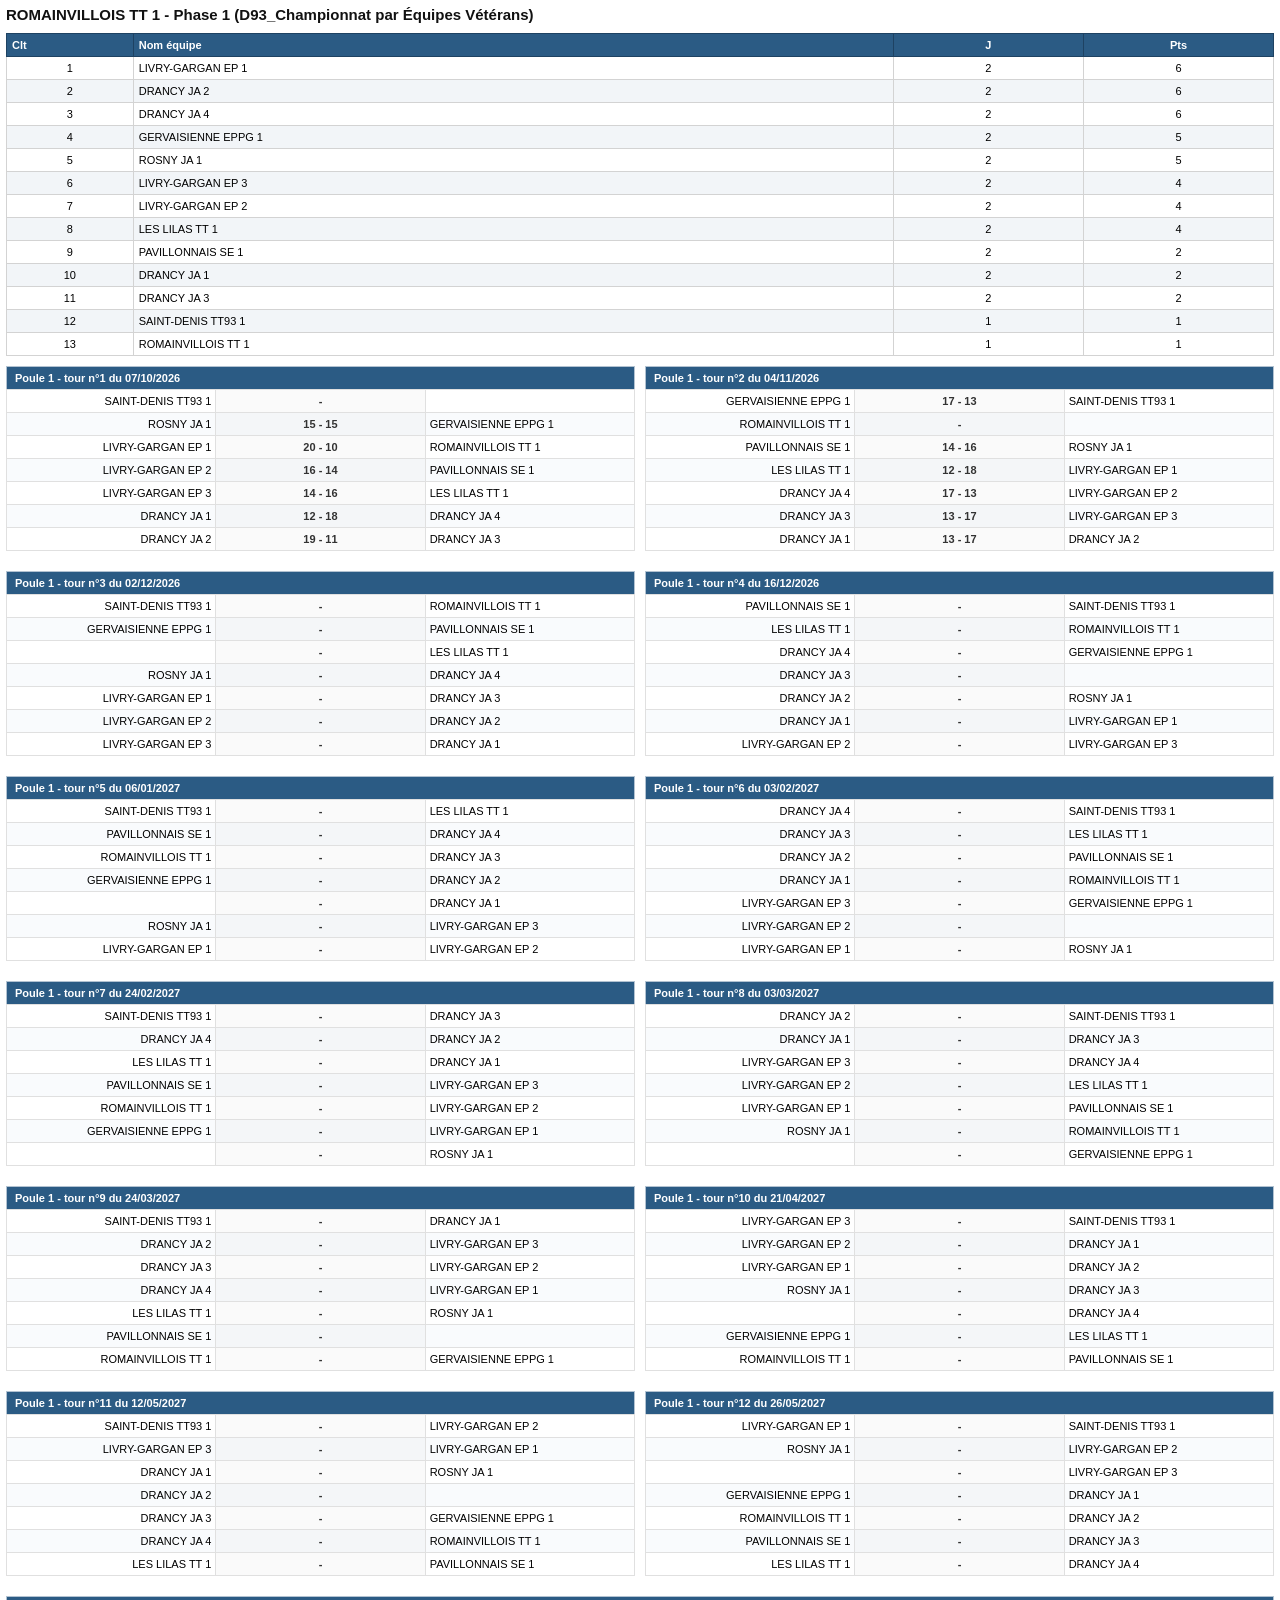
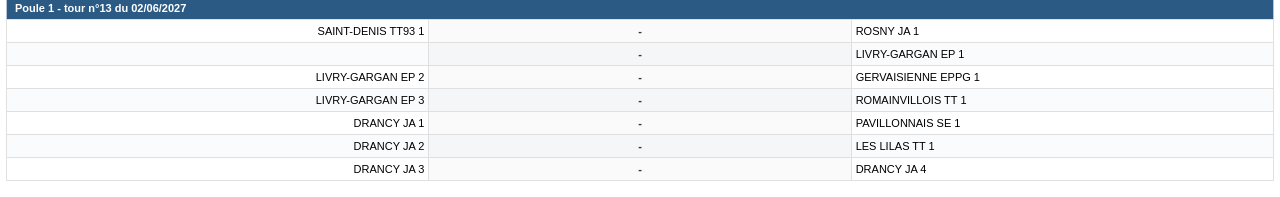
<file: ROMAINVILLOIS_TT_1_-_Phase_1__D93_Championnat_par__quipes_V_t_rans_.html>
<!DOCTYPE html>
<html lang="fr">
<head>
    <meta charset="UTF-8">
    <meta name="viewport" content="width=device-width, initial-scale=1.0">
    <style>
        * { box-sizing: border-box; font-family: Arial, Helvetica, sans-serif; }
        body { background-color: #ffffff; color: #000000; margin: 0; padding: 6px; font-size: 12px; }
        .title { font-size: 15px; font-weight: bold; margin-bottom: 10px; color: #111111; }
        table { width: 100%; border-collapse: collapse; margin-bottom: 10px; font-size: 11px; table-layout: fixed; }
        .ranking-table th { background-color: #2b5b84; color: #ffffff; font-weight: bold; padding: 5px; text-align: left; border: 1px solid #1e4262; }
        .ranking-table td { padding: 5px; border: 1px solid #d3d3d3; text-overflow: ellipsis; overflow: hidden; white-space: nowrap; }
        .ranking-table tr:nth-child(even) { background-color: #f2f5f8; }
        .ranking-table tr:nth-child(odd) { background-color: #ffffff; }
        .ranking-table td.center { text-align: center; }
        .grid-tours { display: flex; flex-wrap: wrap; gap: 10px; }
        .tour-box { flex: 1 1 calc(50% - 10px); min-width: 280px; }
        .schedule-table { border: 1px solid #b2c2d1; }
        .schedule-table th.tour-header { background-color: #2b5b84; color: #ffffff; font-weight: bold; padding: 5px 8px; text-align: left; font-size: 11px; }
        .schedule-table td { padding: 5px 4px; border: 1px solid #e0e0e0; vertical-align: middle; }
        .schedule-table tr:nth-child(even) { background-color: #f9fbfd; }
        .schedule-table tr:nth-child(odd) { background-color: #ffffff; }
        .team-left { text-align: right; font-weight: 500; font-size: 11px; padding-right: 6px; }
        .vs-cell { width: 65px; text-align: center; font-weight: bold; color: #333; white-space: nowrap; font-size: 11px; background-color: rgba(0,0,0,0.02); }
        .team-right { text-align: left; font-weight: 500; font-size: 11px; padding-left: 6px; }
        @media (max-width: 600px) {
            .tour-box { flex: 1 1 100%; }
            .vs-cell { width: 55px; font-size: 10,5px; }
            .team-left, .team-right { font-size: 10,5px; }
        }
    </style>
</head>
<body>

    <div class="title">ROMAINVILLOIS TT 1 - Phase 1 (D93_Championnat par Équipes Vétérans)</div>

    <table class="ranking-table">
        <thead>
            <tr>
                <th style="width: 10%;">Clt</th>
                <th style="width: 60%;">Nom équipe</th>
                <th style="width: 15%; text-align: center;">J</th>
                <th style="width: 15%; text-align: center;">Pts</th>
            </tr>
        </thead>
        <tbody>
            <tr><td class="center">1</td><td>LIVRY-GARGAN EP 1</td><td class="center">2</td><td class="center">6</td></tr>
            <tr><td class="center">2</td><td>DRANCY JA 2</td><td class="center">2</td><td class="center">6</td></tr>
            <tr><td class="center">3</td><td>DRANCY JA 4</td><td class="center">2</td><td class="center">6</td></tr>
            <tr><td class="center">4</td><td>GERVAISIENNE EPPG 1</td><td class="center">2</td><td class="center">5</td></tr>
            <tr><td class="center">5</td><td>ROSNY JA 1</td><td class="center">2</td><td class="center">5</td></tr>
            <tr><td class="center">6</td><td>LIVRY-GARGAN EP 3</td><td class="center">2</td><td class="center">4</td></tr>
            <tr><td class="center">7</td><td>LIVRY-GARGAN EP 2</td><td class="center">2</td><td class="center">4</td></tr>
            <tr><td class="center">8</td><td>LES LILAS TT 1</td><td class="center">2</td><td class="center">4</td></tr>
            <tr><td class="center">9</td><td>PAVILLONNAIS SE 1</td><td class="center">2</td><td class="center">2</td></tr>
            <tr><td class="center">10</td><td>DRANCY JA 1</td><td class="center">2</td><td class="center">2</td></tr>
            <tr><td class="center">11</td><td>DRANCY JA 3</td><td class="center">2</td><td class="center">2</td></tr>
            <tr><td class="center">12</td><td>SAINT-DENIS TT93 1</td><td class="center">1</td><td class="center">1</td></tr>
            <tr><td class="center">13</td><td>ROMAINVILLOIS TT 1</td><td class="center">1</td><td class="center">1</td></tr>
        </tbody>
    </table>

    <div class="grid-tours">
        <div class="tour-box">
            <table class="schedule-table">
                <thead><tr><th colspan="3" class="tour-header">Poule 1 - tour n°1 du 07/10/2026</th></tr></thead>
                <tbody>
                    <tr><td class="team-left">SAINT-DENIS TT93 1</td><td class="vs-cell">-</td><td class="team-right"></td></tr>
                    <tr><td class="team-left">ROSNY JA 1</td><td class="vs-cell">15 - 15</td><td class="team-right">GERVAISIENNE EPPG 1</td></tr>
                    <tr><td class="team-left">LIVRY-GARGAN EP 1</td><td class="vs-cell">20 - 10</td><td class="team-right">ROMAINVILLOIS TT 1</td></tr>
                    <tr><td class="team-left">LIVRY-GARGAN EP 2</td><td class="vs-cell">16 - 14</td><td class="team-right">PAVILLONNAIS SE 1</td></tr>
                    <tr><td class="team-left">LIVRY-GARGAN EP 3</td><td class="vs-cell">14 - 16</td><td class="team-right">LES LILAS TT 1</td></tr>
                    <tr><td class="team-left">DRANCY JA 1</td><td class="vs-cell">12 - 18</td><td class="team-right">DRANCY JA 4</td></tr>
                    <tr><td class="team-left">DRANCY JA 2</td><td class="vs-cell">19 - 11</td><td class="team-right">DRANCY JA 3</td></tr>
                </tbody>
            </table>
        </div>

        <div class="tour-box">
            <table class="schedule-table">
                <thead><tr><th colspan="3" class="tour-header">Poule 1 - tour n°2 du 04/11/2026</th></tr></thead>
                <tbody>
                    <tr><td class="team-left">GERVAISIENNE EPPG 1</td><td class="vs-cell">17 - 13</td><td class="team-right">SAINT-DENIS TT93 1</td></tr>
                    <tr><td class="team-left">ROMAINVILLOIS TT 1</td><td class="vs-cell">-</td><td class="team-right"></td></tr>
                    <tr><td class="team-left">PAVILLONNAIS SE 1</td><td class="vs-cell">14 - 16</td><td class="team-right">ROSNY JA 1</td></tr>
                    <tr><td class="team-left">LES LILAS TT 1</td><td class="vs-cell">12 - 18</td><td class="team-right">LIVRY-GARGAN EP 1</td></tr>
                    <tr><td class="team-left">DRANCY JA 4</td><td class="vs-cell">17 - 13</td><td class="team-right">LIVRY-GARGAN EP 2</td></tr>
                    <tr><td class="team-left">DRANCY JA 3</td><td class="vs-cell">13 - 17</td><td class="team-right">LIVRY-GARGAN EP 3</td></tr>
                    <tr><td class="team-left">DRANCY JA 1</td><td class="vs-cell">13 - 17</td><td class="team-right">DRANCY JA 2</td></tr>
                </tbody>
            </table>
        </div>

        <div class="tour-box">
            <table class="schedule-table">
                <thead><tr><th colspan="3" class="tour-header">Poule 1 - tour n°3 du 02/12/2026</th></tr></thead>
                <tbody>
                    <tr><td class="team-left">SAINT-DENIS TT93 1</td><td class="vs-cell">-</td><td class="team-right">ROMAINVILLOIS TT 1</td></tr>
                    <tr><td class="team-left">GERVAISIENNE EPPG 1</td><td class="vs-cell">-</td><td class="team-right">PAVILLONNAIS SE 1</td></tr>
                    <tr><td class="team-left"></td><td class="vs-cell">-</td><td class="team-right">LES LILAS TT 1</td></tr>
                    <tr><td class="team-left">ROSNY JA 1</td><td class="vs-cell">-</td><td class="team-right">DRANCY JA 4</td></tr>
                    <tr><td class="team-left">LIVRY-GARGAN EP 1</td><td class="vs-cell">-</td><td class="team-right">DRANCY JA 3</td></tr>
                    <tr><td class="team-left">LIVRY-GARGAN EP 2</td><td class="vs-cell">-</td><td class="team-right">DRANCY JA 2</td></tr>
                    <tr><td class="team-left">LIVRY-GARGAN EP 3</td><td class="vs-cell">-</td><td class="team-right">DRANCY JA 1</td></tr>
                </tbody>
            </table>
        </div>

        <div class="tour-box">
            <table class="schedule-table">
                <thead><tr><th colspan="3" class="tour-header">Poule 1 - tour n°4 du 16/12/2026</th></tr></thead>
                <tbody>
                    <tr><td class="team-left">PAVILLONNAIS SE 1</td><td class="vs-cell">-</td><td class="team-right">SAINT-DENIS TT93 1</td></tr>
                    <tr><td class="team-left">LES LILAS TT 1</td><td class="vs-cell">-</td><td class="team-right">ROMAINVILLOIS TT 1</td></tr>
                    <tr><td class="team-left">DRANCY JA 4</td><td class="vs-cell">-</td><td class="team-right">GERVAISIENNE EPPG 1</td></tr>
                    <tr><td class="team-left">DRANCY JA 3</td><td class="vs-cell">-</td><td class="team-right"></td></tr>
                    <tr><td class="team-left">DRANCY JA 2</td><td class="vs-cell">-</td><td class="team-right">ROSNY JA 1</td></tr>
                    <tr><td class="team-left">DRANCY JA 1</td><td class="vs-cell">-</td><td class="team-right">LIVRY-GARGAN EP 1</td></tr>
                    <tr><td class="team-left">LIVRY-GARGAN EP 2</td><td class="vs-cell">-</td><td class="team-right">LIVRY-GARGAN EP 3</td></tr>
                </tbody>
            </table>
        </div>

        <div class="tour-box">
            <table class="schedule-table">
                <thead><tr><th colspan="3" class="tour-header">Poule 1 - tour n°5 du 06/01/2027</th></tr></thead>
                <tbody>
                    <tr><td class="team-left">SAINT-DENIS TT93 1</td><td class="vs-cell">-</td><td class="team-right">LES LILAS TT 1</td></tr>
                    <tr><td class="team-left">PAVILLONNAIS SE 1</td><td class="vs-cell">-</td><td class="team-right">DRANCY JA 4</td></tr>
                    <tr><td class="team-left">ROMAINVILLOIS TT 1</td><td class="vs-cell">-</td><td class="team-right">DRANCY JA 3</td></tr>
                    <tr><td class="team-left">GERVAISIENNE EPPG 1</td><td class="vs-cell">-</td><td class="team-right">DRANCY JA 2</td></tr>
                    <tr><td class="team-left"></td><td class="vs-cell">-</td><td class="team-right">DRANCY JA 1</td></tr>
                    <tr><td class="team-left">ROSNY JA 1</td><td class="vs-cell">-</td><td class="team-right">LIVRY-GARGAN EP 3</td></tr>
                    <tr><td class="team-left">LIVRY-GARGAN EP 1</td><td class="vs-cell">-</td><td class="team-right">LIVRY-GARGAN EP 2</td></tr>
                </tbody>
            </table>
        </div>

        <div class="tour-box">
            <table class="schedule-table">
                <thead><tr><th colspan="3" class="tour-header">Poule 1 - tour n°6 du 03/02/2027</th></tr></thead>
                <tbody>
                    <tr><td class="team-left">DRANCY JA 4</td><td class="vs-cell">-</td><td class="team-right">SAINT-DENIS TT93 1</td></tr>
                    <tr><td class="team-left">DRANCY JA 3</td><td class="vs-cell">-</td><td class="team-right">LES LILAS TT 1</td></tr>
                    <tr><td class="team-left">DRANCY JA 2</td><td class="vs-cell">-</td><td class="team-right">PAVILLONNAIS SE 1</td></tr>
                    <tr><td class="team-left">DRANCY JA 1</td><td class="vs-cell">-</td><td class="team-right">ROMAINVILLOIS TT 1</td></tr>
                    <tr><td class="team-left">LIVRY-GARGAN EP 3</td><td class="vs-cell">-</td><td class="team-right">GERVAISIENNE EPPG 1</td></tr>
                    <tr><td class="team-left">LIVRY-GARGAN EP 2</td><td class="vs-cell">-</td><td class="team-right"></td></tr>
                    <tr><td class="team-left">LIVRY-GARGAN EP 1</td><td class="vs-cell">-</td><td class="team-right">ROSNY JA 1</td></tr>
                </tbody>
            </table>
        </div>

        <div class="tour-box">
            <table class="schedule-table">
                <thead><tr><th colspan="3" class="tour-header">Poule 1 - tour n°7 du 24/02/2027</th></tr></thead>
                <tbody>
                    <tr><td class="team-left">SAINT-DENIS TT93 1</td><td class="vs-cell">-</td><td class="team-right">DRANCY JA 3</td></tr>
                    <tr><td class="team-left">DRANCY JA 4</td><td class="vs-cell">-</td><td class="team-right">DRANCY JA 2</td></tr>
                    <tr><td class="team-left">LES LILAS TT 1</td><td class="vs-cell">-</td><td class="team-right">DRANCY JA 1</td></tr>
                    <tr><td class="team-left">PAVILLONNAIS SE 1</td><td class="vs-cell">-</td><td class="team-right">LIVRY-GARGAN EP 3</td></tr>
                    <tr><td class="team-left">ROMAINVILLOIS TT 1</td><td class="vs-cell">-</td><td class="team-right">LIVRY-GARGAN EP 2</td></tr>
                    <tr><td class="team-left">GERVAISIENNE EPPG 1</td><td class="vs-cell">-</td><td class="team-right">LIVRY-GARGAN EP 1</td></tr>
                    <tr><td class="team-left"></td><td class="vs-cell">-</td><td class="team-right">ROSNY JA 1</td></tr>
                </tbody>
            </table>
        </div>

        <div class="tour-box">
            <table class="schedule-table">
                <thead><tr><th colspan="3" class="tour-header">Poule 1 - tour n°8 du 03/03/2027</th></tr></thead>
                <tbody>
                    <tr><td class="team-left">DRANCY JA 2</td><td class="vs-cell">-</td><td class="team-right">SAINT-DENIS TT93 1</td></tr>
                    <tr><td class="team-left">DRANCY JA 1</td><td class="vs-cell">-</td><td class="team-right">DRANCY JA 3</td></tr>
                    <tr><td class="team-left">LIVRY-GARGAN EP 3</td><td class="vs-cell">-</td><td class="team-right">DRANCY JA 4</td></tr>
                    <tr><td class="team-left">LIVRY-GARGAN EP 2</td><td class="vs-cell">-</td><td class="team-right">LES LILAS TT 1</td></tr>
                    <tr><td class="team-left">LIVRY-GARGAN EP 1</td><td class="vs-cell">-</td><td class="team-right">PAVILLONNAIS SE 1</td></tr>
                    <tr><td class="team-left">ROSNY JA 1</td><td class="vs-cell">-</td><td class="team-right">ROMAINVILLOIS TT 1</td></tr>
                    <tr><td class="team-left"></td><td class="vs-cell">-</td><td class="team-right">GERVAISIENNE EPPG 1</td></tr>
                </tbody>
            </table>
        </div>

        <div class="tour-box">
            <table class="schedule-table">
                <thead><tr><th colspan="3" class="tour-header">Poule 1 - tour n°9 du 24/03/2027</th></tr></thead>
                <tbody>
                    <tr><td class="team-left">SAINT-DENIS TT93 1</td><td class="vs-cell">-</td><td class="team-right">DRANCY JA 1</td></tr>
                    <tr><td class="team-left">DRANCY JA 2</td><td class="vs-cell">-</td><td class="team-right">LIVRY-GARGAN EP 3</td></tr>
                    <tr><td class="team-left">DRANCY JA 3</td><td class="vs-cell">-</td><td class="team-right">LIVRY-GARGAN EP 2</td></tr>
                    <tr><td class="team-left">DRANCY JA 4</td><td class="vs-cell">-</td><td class="team-right">LIVRY-GARGAN EP 1</td></tr>
                    <tr><td class="team-left">LES LILAS TT 1</td><td class="vs-cell">-</td><td class="team-right">ROSNY JA 1</td></tr>
                    <tr><td class="team-left">PAVILLONNAIS SE 1</td><td class="vs-cell">-</td><td class="team-right"></td></tr>
                    <tr><td class="team-left">ROMAINVILLOIS TT 1</td><td class="vs-cell">-</td><td class="team-right">GERVAISIENNE EPPG 1</td></tr>
                </tbody>
            </table>
        </div>

        <div class="tour-box">
            <table class="schedule-table">
                <thead><tr><th colspan="3" class="tour-header">Poule 1 - tour n°10 du 21/04/2027</th></tr></thead>
                <tbody>
                    <tr><td class="team-left">LIVRY-GARGAN EP 3</td><td class="vs-cell">-</td><td class="team-right">SAINT-DENIS TT93 1</td></tr>
                    <tr><td class="team-left">LIVRY-GARGAN EP 2</td><td class="vs-cell">-</td><td class="team-right">DRANCY JA 1</td></tr>
                    <tr><td class="team-left">LIVRY-GARGAN EP 1</td><td class="vs-cell">-</td><td class="team-right">DRANCY JA 2</td></tr>
                    <tr><td class="team-left">ROSNY JA 1</td><td class="vs-cell">-</td><td class="team-right">DRANCY JA 3</td></tr>
                    <tr><td class="team-left"></td><td class="vs-cell">-</td><td class="team-right">DRANCY JA 4</td></tr>
                    <tr><td class="team-left">GERVAISIENNE EPPG 1</td><td class="vs-cell">-</td><td class="team-right">LES LILAS TT 1</td></tr>
                    <tr><td class="team-left">ROMAINVILLOIS TT 1</td><td class="vs-cell">-</td><td class="team-right">PAVILLONNAIS SE 1</td></tr>
                </tbody>
            </table>
        </div>

        <div class="tour-box">
            <table class="schedule-table">
                <thead><tr><th colspan="3" class="tour-header">Poule 1 - tour n°11 du 12/05/2027</th></tr></thead>
                <tbody>
                    <tr><td class="team-left">SAINT-DENIS TT93 1</td><td class="vs-cell">-</td><td class="team-right">LIVRY-GARGAN EP 2</td></tr>
                    <tr><td class="team-left">LIVRY-GARGAN EP 3</td><td class="vs-cell">-</td><td class="team-right">LIVRY-GARGAN EP 1</td></tr>
                    <tr><td class="team-left">DRANCY JA 1</td><td class="vs-cell">-</td><td class="team-right">ROSNY JA 1</td></tr>
                    <tr><td class="team-left">DRANCY JA 2</td><td class="vs-cell">-</td><td class="team-right"></td></tr>
                    <tr><td class="team-left">DRANCY JA 3</td><td class="vs-cell">-</td><td class="team-right">GERVAISIENNE EPPG 1</td></tr>
                    <tr><td class="team-left">DRANCY JA 4</td><td class="vs-cell">-</td><td class="team-right">ROMAINVILLOIS TT 1</td></tr>
                    <tr><td class="team-left">LES LILAS TT 1</td><td class="vs-cell">-</td><td class="team-right">PAVILLONNAIS SE 1</td></tr>
                </tbody>
            </table>
        </div>

        <div class="tour-box">
            <table class="schedule-table">
                <thead><tr><th colspan="3" class="tour-header">Poule 1 - tour n°12 du 26/05/2027</th></tr></thead>
                <tbody>
                    <tr><td class="team-left">LIVRY-GARGAN EP 1</td><td class="vs-cell">-</td><td class="team-right">SAINT-DENIS TT93 1</td></tr>
                    <tr><td class="team-left">ROSNY JA 1</td><td class="vs-cell">-</td><td class="team-right">LIVRY-GARGAN EP 2</td></tr>
                    <tr><td class="team-left"></td><td class="vs-cell">-</td><td class="team-right">LIVRY-GARGAN EP 3</td></tr>
                    <tr><td class="team-left">GERVAISIENNE EPPG 1</td><td class="vs-cell">-</td><td class="team-right">DRANCY JA 1</td></tr>
                    <tr><td class="team-left">ROMAINVILLOIS TT 1</td><td class="vs-cell">-</td><td class="team-right">DRANCY JA 2</td></tr>
                    <tr><td class="team-left">PAVILLONNAIS SE 1</td><td class="vs-cell">-</td><td class="team-right">DRANCY JA 3</td></tr>
                    <tr><td class="team-left">LES LILAS TT 1</td><td class="vs-cell">-</td><td class="team-right">DRANCY JA 4</td></tr>
                </tbody>
            </table>
        </div>

        <div class="tour-box">
            <table class="schedule-table">
                <thead><tr><th colspan="3" class="tour-header">Poule 1 - tour n°13 du 02/06/2027</th></tr></thead>
                <tbody>
                    <tr><td class="team-left">SAINT-DENIS TT93 1</td><td class="vs-cell">-</td><td class="team-right">ROSNY JA 1</td></tr>
                    <tr><td class="team-left"></td><td class="vs-cell">-</td><td class="team-right">LIVRY-GARGAN EP 1</td></tr>
                    <tr><td class="team-left">LIVRY-GARGAN EP 2</td><td class="vs-cell">-</td><td class="team-right">GERVAISIENNE EPPG 1</td></tr>
                    <tr><td class="team-left">LIVRY-GARGAN EP 3</td><td class="vs-cell">-</td><td class="team-right">ROMAINVILLOIS TT 1</td></tr>
                    <tr><td class="team-left">DRANCY JA 1</td><td class="vs-cell">-</td><td class="team-right">PAVILLONNAIS SE 1</td></tr>
                    <tr><td class="team-left">DRANCY JA 2</td><td class="vs-cell">-</td><td class="team-right">LES LILAS TT 1</td></tr>
                    <tr><td class="team-left">DRANCY JA 3</td><td class="vs-cell">-</td><td class="team-right">DRANCY JA 4</td></tr>
                </tbody>
            </table>
        </div>

    </div>

</body>
</html>
</file>
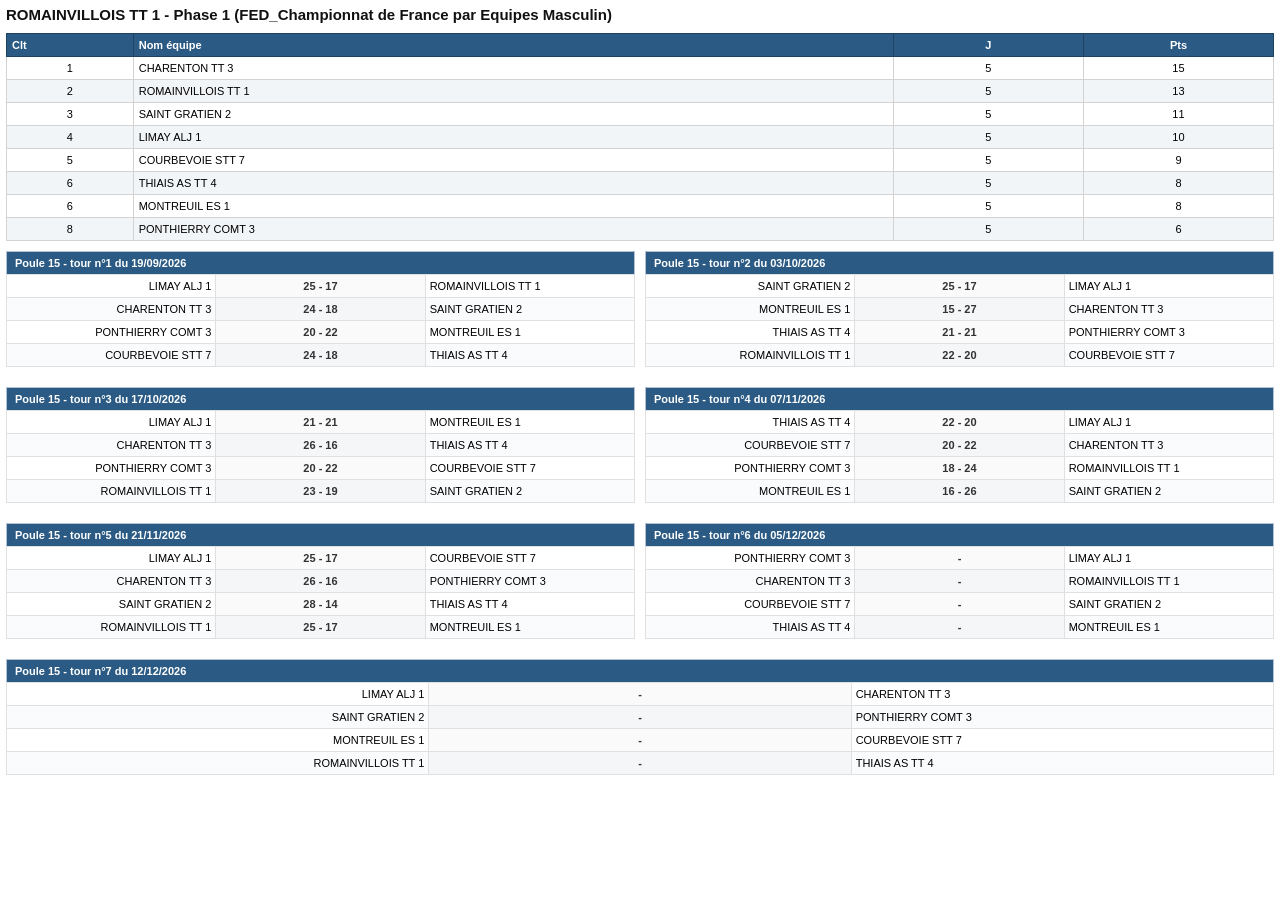
<file: ROMAINVILLOIS_TT_1_-_Phase_1__FED_Championnat_de_France_par_Equipes_Masculin_.html>
<!DOCTYPE html>
<html lang="fr">
<head>
    <meta charset="UTF-8">
    <meta name="viewport" content="width=device-width, initial-scale=1.0">
    <style>
        * { box-sizing: border-box; font-family: Arial, Helvetica, sans-serif; }
        body { background-color: #ffffff; color: #000000; margin: 0; padding: 6px; font-size: 12px; }
        .title { font-size: 15px; font-weight: bold; margin-bottom: 10px; color: #111111; }
        table { width: 100%; border-collapse: collapse; margin-bottom: 10px; font-size: 11px; table-layout: fixed; }
        .ranking-table th { background-color: #2b5b84; color: #ffffff; font-weight: bold; padding: 5px; text-align: left; border: 1px solid #1e4262; }
        .ranking-table td { padding: 5px; border: 1px solid #d3d3d3; text-overflow: ellipsis; overflow: hidden; white-space: nowrap; }
        .ranking-table tr:nth-child(even) { background-color: #f2f5f8; }
        .ranking-table tr:nth-child(odd) { background-color: #ffffff; }
        .ranking-table td.center { text-align: center; }
        .grid-tours { display: flex; flex-wrap: wrap; gap: 10px; }
        .tour-box { flex: 1 1 calc(50% - 10px); min-width: 280px; }
        .schedule-table { border: 1px solid #b2c2d1; }
        .schedule-table th.tour-header { background-color: #2b5b84; color: #ffffff; font-weight: bold; padding: 5px 8px; text-align: left; font-size: 11px; }
        .schedule-table td { padding: 5px 4px; border: 1px solid #e0e0e0; vertical-align: middle; }
        .schedule-table tr:nth-child(even) { background-color: #f9fbfd; }
        .schedule-table tr:nth-child(odd) { background-color: #ffffff; }
        .team-left { text-align: right; font-weight: 500; font-size: 11px; padding-right: 6px; }
        .vs-cell { width: 65px; text-align: center; font-weight: bold; color: #333; white-space: nowrap; font-size: 11px; background-color: rgba(0,0,0,0.02); }
        .team-right { text-align: left; font-weight: 500; font-size: 11px; padding-left: 6px; }
        @media (max-width: 600px) {
            .tour-box { flex: 1 1 100%; }
            .vs-cell { width: 55px; font-size: 10,5px; }
            .team-left, .team-right { font-size: 10,5px; }
        }
    </style>
</head>
<body>

    <div class="title">ROMAINVILLOIS TT 1 - Phase 1 (FED_Championnat de France par Equipes Masculin)</div>

    <table class="ranking-table">
        <thead>
            <tr>
                <th style="width: 10%;">Clt</th>
                <th style="width: 60%;">Nom équipe</th>
                <th style="width: 15%; text-align: center;">J</th>
                <th style="width: 15%; text-align: center;">Pts</th>
            </tr>
        </thead>
        <tbody>
            <tr><td class="center">1</td><td>CHARENTON TT 3</td><td class="center">5</td><td class="center">15</td></tr>
            <tr><td class="center">2</td><td>ROMAINVILLOIS TT 1</td><td class="center">5</td><td class="center">13</td></tr>
            <tr><td class="center">3</td><td>SAINT GRATIEN 2</td><td class="center">5</td><td class="center">11</td></tr>
            <tr><td class="center">4</td><td>LIMAY ALJ 1</td><td class="center">5</td><td class="center">10</td></tr>
            <tr><td class="center">5</td><td>COURBEVOIE STT 7</td><td class="center">5</td><td class="center">9</td></tr>
            <tr><td class="center">6</td><td>THIAIS AS TT 4</td><td class="center">5</td><td class="center">8</td></tr>
            <tr><td class="center">6</td><td>MONTREUIL ES 1</td><td class="center">5</td><td class="center">8</td></tr>
            <tr><td class="center">8</td><td>PONTHIERRY COMT 3</td><td class="center">5</td><td class="center">6</td></tr>
        </tbody>
    </table>

    <div class="grid-tours">
        <div class="tour-box">
            <table class="schedule-table">
                <thead><tr><th colspan="3" class="tour-header">Poule 15 - tour n°1 du 19/09/2026</th></tr></thead>
                <tbody>
                    <tr><td class="team-left">LIMAY ALJ 1</td><td class="vs-cell">25 - 17</td><td class="team-right">ROMAINVILLOIS TT 1</td></tr>
                    <tr><td class="team-left">CHARENTON TT 3</td><td class="vs-cell">24 - 18</td><td class="team-right">SAINT GRATIEN 2</td></tr>
                    <tr><td class="team-left">PONTHIERRY COMT 3</td><td class="vs-cell">20 - 22</td><td class="team-right">MONTREUIL ES 1</td></tr>
                    <tr><td class="team-left">COURBEVOIE STT 7</td><td class="vs-cell">24 - 18</td><td class="team-right">THIAIS AS TT 4</td></tr>
                </tbody>
            </table>
        </div>

        <div class="tour-box">
            <table class="schedule-table">
                <thead><tr><th colspan="3" class="tour-header">Poule 15 - tour n°2 du 03/10/2026</th></tr></thead>
                <tbody>
                    <tr><td class="team-left">SAINT GRATIEN 2</td><td class="vs-cell">25 - 17</td><td class="team-right">LIMAY ALJ 1</td></tr>
                    <tr><td class="team-left">MONTREUIL ES 1</td><td class="vs-cell">15 - 27</td><td class="team-right">CHARENTON TT 3</td></tr>
                    <tr><td class="team-left">THIAIS AS TT 4</td><td class="vs-cell">21 - 21</td><td class="team-right">PONTHIERRY COMT 3</td></tr>
                    <tr><td class="team-left">ROMAINVILLOIS TT 1</td><td class="vs-cell">22 - 20</td><td class="team-right">COURBEVOIE STT 7</td></tr>
                </tbody>
            </table>
        </div>

        <div class="tour-box">
            <table class="schedule-table">
                <thead><tr><th colspan="3" class="tour-header">Poule 15 - tour n°3 du 17/10/2026</th></tr></thead>
                <tbody>
                    <tr><td class="team-left">LIMAY ALJ 1</td><td class="vs-cell">21 - 21</td><td class="team-right">MONTREUIL ES 1</td></tr>
                    <tr><td class="team-left">CHARENTON TT 3</td><td class="vs-cell">26 - 16</td><td class="team-right">THIAIS AS TT 4</td></tr>
                    <tr><td class="team-left">PONTHIERRY COMT 3</td><td class="vs-cell">20 - 22</td><td class="team-right">COURBEVOIE STT 7</td></tr>
                    <tr><td class="team-left">ROMAINVILLOIS TT 1</td><td class="vs-cell">23 - 19</td><td class="team-right">SAINT GRATIEN 2</td></tr>
                </tbody>
            </table>
        </div>

        <div class="tour-box">
            <table class="schedule-table">
                <thead><tr><th colspan="3" class="tour-header">Poule 15 - tour n°4 du 07/11/2026</th></tr></thead>
                <tbody>
                    <tr><td class="team-left">THIAIS AS TT 4</td><td class="vs-cell">22 - 20</td><td class="team-right">LIMAY ALJ 1</td></tr>
                    <tr><td class="team-left">COURBEVOIE STT 7</td><td class="vs-cell">20 - 22</td><td class="team-right">CHARENTON TT 3</td></tr>
                    <tr><td class="team-left">PONTHIERRY COMT 3</td><td class="vs-cell">18 - 24</td><td class="team-right">ROMAINVILLOIS TT 1</td></tr>
                    <tr><td class="team-left">MONTREUIL ES 1</td><td class="vs-cell">16 - 26</td><td class="team-right">SAINT GRATIEN 2</td></tr>
                </tbody>
            </table>
        </div>

        <div class="tour-box">
            <table class="schedule-table">
                <thead><tr><th colspan="3" class="tour-header">Poule 15 - tour n°5 du 21/11/2026</th></tr></thead>
                <tbody>
                    <tr><td class="team-left">LIMAY ALJ 1</td><td class="vs-cell">25 - 17</td><td class="team-right">COURBEVOIE STT 7</td></tr>
                    <tr><td class="team-left">CHARENTON TT 3</td><td class="vs-cell">26 - 16</td><td class="team-right">PONTHIERRY COMT 3</td></tr>
                    <tr><td class="team-left">SAINT GRATIEN 2</td><td class="vs-cell">28 - 14</td><td class="team-right">THIAIS AS TT 4</td></tr>
                    <tr><td class="team-left">ROMAINVILLOIS TT 1</td><td class="vs-cell">25 - 17</td><td class="team-right">MONTREUIL ES 1</td></tr>
                </tbody>
            </table>
        </div>

        <div class="tour-box">
            <table class="schedule-table">
                <thead><tr><th colspan="3" class="tour-header">Poule 15 - tour n°6 du 05/12/2026</th></tr></thead>
                <tbody>
                    <tr><td class="team-left">PONTHIERRY COMT 3</td><td class="vs-cell">-</td><td class="team-right">LIMAY ALJ 1</td></tr>
                    <tr><td class="team-left">CHARENTON TT 3</td><td class="vs-cell">-</td><td class="team-right">ROMAINVILLOIS TT 1</td></tr>
                    <tr><td class="team-left">COURBEVOIE STT 7</td><td class="vs-cell">-</td><td class="team-right">SAINT GRATIEN 2</td></tr>
                    <tr><td class="team-left">THIAIS AS TT 4</td><td class="vs-cell">-</td><td class="team-right">MONTREUIL ES 1</td></tr>
                </tbody>
            </table>
        </div>

        <div class="tour-box">
            <table class="schedule-table">
                <thead><tr><th colspan="3" class="tour-header">Poule 15 - tour n°7 du 12/12/2026</th></tr></thead>
                <tbody>
                    <tr><td class="team-left">LIMAY ALJ 1</td><td class="vs-cell">-</td><td class="team-right">CHARENTON TT 3</td></tr>
                    <tr><td class="team-left">SAINT GRATIEN 2</td><td class="vs-cell">-</td><td class="team-right">PONTHIERRY COMT 3</td></tr>
                    <tr><td class="team-left">MONTREUIL ES 1</td><td class="vs-cell">-</td><td class="team-right">COURBEVOIE STT 7</td></tr>
                    <tr><td class="team-left">ROMAINVILLOIS TT 1</td><td class="vs-cell">-</td><td class="team-right">THIAIS AS TT 4</td></tr>
                </tbody>
            </table>
        </div>

    </div>

</body>
</html>
</file>
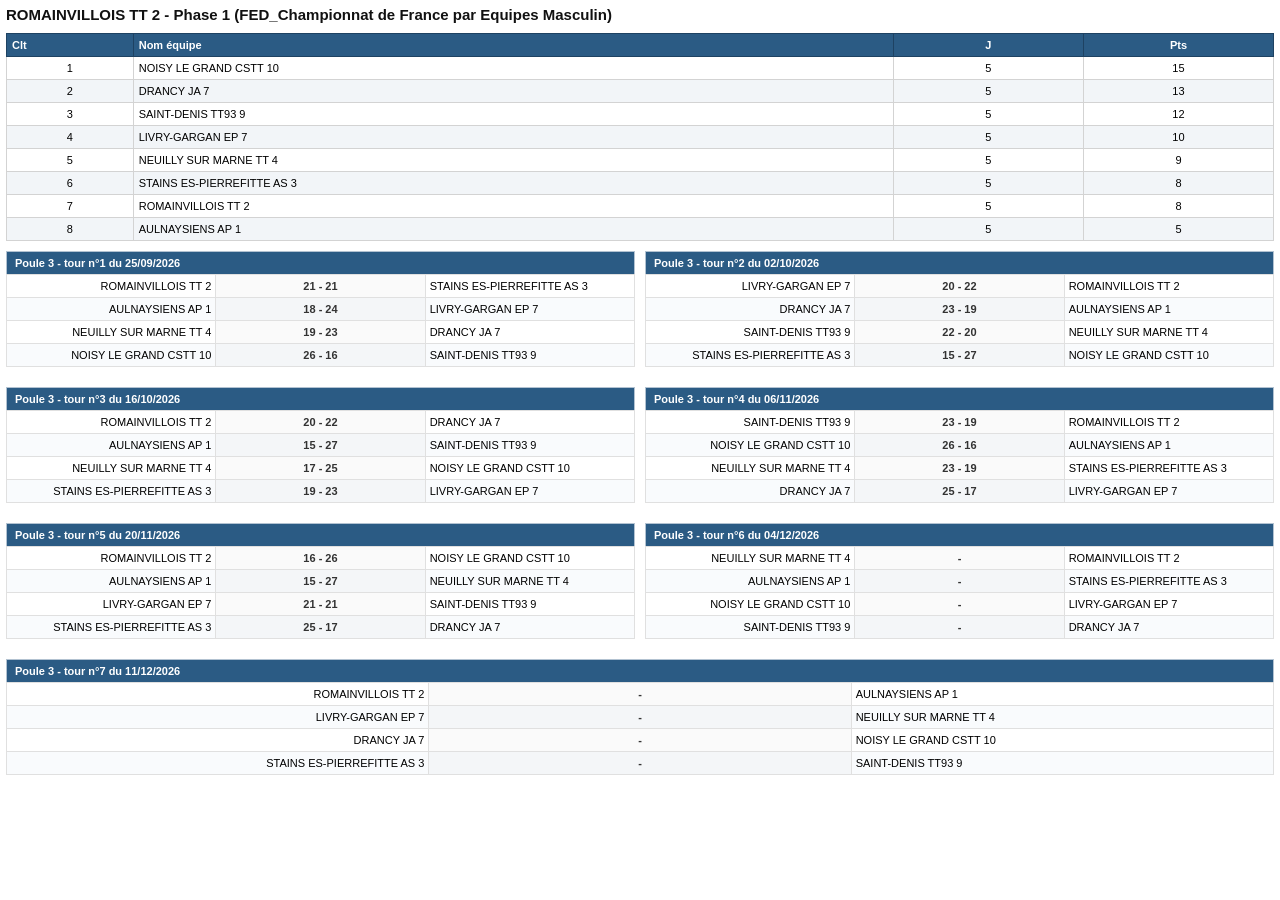
<file: ROMAINVILLOIS_TT_2_-_Phase_1__FED_Championnat_de_France_par_Equipes_Masculin_.html>
<!DOCTYPE html>
<html lang="fr">
<head>
    <meta charset="UTF-8">
    <meta name="viewport" content="width=device-width, initial-scale=1.0">
    <style>
        * { box-sizing: border-box; font-family: Arial, Helvetica, sans-serif; }
        body { background-color: #ffffff; color: #000000; margin: 0; padding: 6px; font-size: 12px; }
        .title { font-size: 15px; font-weight: bold; margin-bottom: 10px; color: #111111; }
        table { width: 100%; border-collapse: collapse; margin-bottom: 10px; font-size: 11px; table-layout: fixed; }
        .ranking-table th { background-color: #2b5b84; color: #ffffff; font-weight: bold; padding: 5px; text-align: left; border: 1px solid #1e4262; }
        .ranking-table td { padding: 5px; border: 1px solid #d3d3d3; text-overflow: ellipsis; overflow: hidden; white-space: nowrap; }
        .ranking-table tr:nth-child(even) { background-color: #f2f5f8; }
        .ranking-table tr:nth-child(odd) { background-color: #ffffff; }
        .ranking-table td.center { text-align: center; }
        .grid-tours { display: flex; flex-wrap: wrap; gap: 10px; }
        .tour-box { flex: 1 1 calc(50% - 10px); min-width: 280px; }
        .schedule-table { border: 1px solid #b2c2d1; }
        .schedule-table th.tour-header { background-color: #2b5b84; color: #ffffff; font-weight: bold; padding: 5px 8px; text-align: left; font-size: 11px; }
        .schedule-table td { padding: 5px 4px; border: 1px solid #e0e0e0; vertical-align: middle; }
        .schedule-table tr:nth-child(even) { background-color: #f9fbfd; }
        .schedule-table tr:nth-child(odd) { background-color: #ffffff; }
        .team-left { text-align: right; font-weight: 500; font-size: 11px; padding-right: 6px; }
        .vs-cell { width: 65px; text-align: center; font-weight: bold; color: #333; white-space: nowrap; font-size: 11px; background-color: rgba(0,0,0,0.02); }
        .team-right { text-align: left; font-weight: 500; font-size: 11px; padding-left: 6px; }
        @media (max-width: 600px) {
            .tour-box { flex: 1 1 100%; }
            .vs-cell { width: 55px; font-size: 10,5px; }
            .team-left, .team-right { font-size: 10,5px; }
        }
    </style>
</head>
<body>

    <div class="title">ROMAINVILLOIS TT 2 - Phase 1 (FED_Championnat de France par Equipes Masculin)</div>

    <table class="ranking-table">
        <thead>
            <tr>
                <th style="width: 10%;">Clt</th>
                <th style="width: 60%;">Nom équipe</th>
                <th style="width: 15%; text-align: center;">J</th>
                <th style="width: 15%; text-align: center;">Pts</th>
            </tr>
        </thead>
        <tbody>
            <tr><td class="center">1</td><td>NOISY LE GRAND CSTT 10</td><td class="center">5</td><td class="center">15</td></tr>
            <tr><td class="center">2</td><td>DRANCY JA 7</td><td class="center">5</td><td class="center">13</td></tr>
            <tr><td class="center">3</td><td>SAINT-DENIS TT93 9</td><td class="center">5</td><td class="center">12</td></tr>
            <tr><td class="center">4</td><td>LIVRY-GARGAN EP 7</td><td class="center">5</td><td class="center">10</td></tr>
            <tr><td class="center">5</td><td>NEUILLY SUR MARNE TT 4</td><td class="center">5</td><td class="center">9</td></tr>
            <tr><td class="center">6</td><td>STAINS ES-PIERREFITTE AS 3</td><td class="center">5</td><td class="center">8</td></tr>
            <tr><td class="center">7</td><td>ROMAINVILLOIS TT 2</td><td class="center">5</td><td class="center">8</td></tr>
            <tr><td class="center">8</td><td>AULNAYSIENS AP 1</td><td class="center">5</td><td class="center">5</td></tr>
        </tbody>
    </table>

    <div class="grid-tours">
        <div class="tour-box">
            <table class="schedule-table">
                <thead><tr><th colspan="3" class="tour-header">Poule 3 - tour n°1 du 25/09/2026</th></tr></thead>
                <tbody>
                    <tr><td class="team-left">ROMAINVILLOIS TT 2</td><td class="vs-cell">21 - 21</td><td class="team-right">STAINS ES-PIERREFITTE AS 3</td></tr>
                    <tr><td class="team-left">AULNAYSIENS AP 1</td><td class="vs-cell">18 - 24</td><td class="team-right">LIVRY-GARGAN EP 7</td></tr>
                    <tr><td class="team-left">NEUILLY SUR MARNE TT 4</td><td class="vs-cell">19 - 23</td><td class="team-right">DRANCY JA 7</td></tr>
                    <tr><td class="team-left">NOISY LE GRAND CSTT 10</td><td class="vs-cell">26 - 16</td><td class="team-right">SAINT-DENIS TT93 9</td></tr>
                </tbody>
            </table>
        </div>

        <div class="tour-box">
            <table class="schedule-table">
                <thead><tr><th colspan="3" class="tour-header">Poule 3 - tour n°2 du 02/10/2026</th></tr></thead>
                <tbody>
                    <tr><td class="team-left">LIVRY-GARGAN EP 7</td><td class="vs-cell">20 - 22</td><td class="team-right">ROMAINVILLOIS TT 2</td></tr>
                    <tr><td class="team-left">DRANCY JA 7</td><td class="vs-cell">23 - 19</td><td class="team-right">AULNAYSIENS AP 1</td></tr>
                    <tr><td class="team-left">SAINT-DENIS TT93 9</td><td class="vs-cell">22 - 20</td><td class="team-right">NEUILLY SUR MARNE TT 4</td></tr>
                    <tr><td class="team-left">STAINS ES-PIERREFITTE AS 3</td><td class="vs-cell">15 - 27</td><td class="team-right">NOISY LE GRAND CSTT 10</td></tr>
                </tbody>
            </table>
        </div>

        <div class="tour-box">
            <table class="schedule-table">
                <thead><tr><th colspan="3" class="tour-header">Poule 3 - tour n°3 du 16/10/2026</th></tr></thead>
                <tbody>
                    <tr><td class="team-left">ROMAINVILLOIS TT 2</td><td class="vs-cell">20 - 22</td><td class="team-right">DRANCY JA 7</td></tr>
                    <tr><td class="team-left">AULNAYSIENS AP 1</td><td class="vs-cell">15 - 27</td><td class="team-right">SAINT-DENIS TT93 9</td></tr>
                    <tr><td class="team-left">NEUILLY SUR MARNE TT 4</td><td class="vs-cell">17 - 25</td><td class="team-right">NOISY LE GRAND CSTT 10</td></tr>
                    <tr><td class="team-left">STAINS ES-PIERREFITTE AS 3</td><td class="vs-cell">19 - 23</td><td class="team-right">LIVRY-GARGAN EP 7</td></tr>
                </tbody>
            </table>
        </div>

        <div class="tour-box">
            <table class="schedule-table">
                <thead><tr><th colspan="3" class="tour-header">Poule 3 - tour n°4 du 06/11/2026</th></tr></thead>
                <tbody>
                    <tr><td class="team-left">SAINT-DENIS TT93 9</td><td class="vs-cell">23 - 19</td><td class="team-right">ROMAINVILLOIS TT 2</td></tr>
                    <tr><td class="team-left">NOISY LE GRAND CSTT 10</td><td class="vs-cell">26 - 16</td><td class="team-right">AULNAYSIENS AP 1</td></tr>
                    <tr><td class="team-left">NEUILLY SUR MARNE TT 4</td><td class="vs-cell">23 - 19</td><td class="team-right">STAINS ES-PIERREFITTE AS 3</td></tr>
                    <tr><td class="team-left">DRANCY JA 7</td><td class="vs-cell">25 - 17</td><td class="team-right">LIVRY-GARGAN EP 7</td></tr>
                </tbody>
            </table>
        </div>

        <div class="tour-box">
            <table class="schedule-table">
                <thead><tr><th colspan="3" class="tour-header">Poule 3 - tour n°5 du 20/11/2026</th></tr></thead>
                <tbody>
                    <tr><td class="team-left">ROMAINVILLOIS TT 2</td><td class="vs-cell">16 - 26</td><td class="team-right">NOISY LE GRAND CSTT 10</td></tr>
                    <tr><td class="team-left">AULNAYSIENS AP 1</td><td class="vs-cell">15 - 27</td><td class="team-right">NEUILLY SUR MARNE TT 4</td></tr>
                    <tr><td class="team-left">LIVRY-GARGAN EP 7</td><td class="vs-cell">21 - 21</td><td class="team-right">SAINT-DENIS TT93 9</td></tr>
                    <tr><td class="team-left">STAINS ES-PIERREFITTE AS 3</td><td class="vs-cell">25 - 17</td><td class="team-right">DRANCY JA 7</td></tr>
                </tbody>
            </table>
        </div>

        <div class="tour-box">
            <table class="schedule-table">
                <thead><tr><th colspan="3" class="tour-header">Poule 3 - tour n°6 du 04/12/2026</th></tr></thead>
                <tbody>
                    <tr><td class="team-left">NEUILLY SUR MARNE TT 4</td><td class="vs-cell">-</td><td class="team-right">ROMAINVILLOIS TT 2</td></tr>
                    <tr><td class="team-left">AULNAYSIENS AP 1</td><td class="vs-cell">-</td><td class="team-right">STAINS ES-PIERREFITTE AS 3</td></tr>
                    <tr><td class="team-left">NOISY LE GRAND CSTT 10</td><td class="vs-cell">-</td><td class="team-right">LIVRY-GARGAN EP 7</td></tr>
                    <tr><td class="team-left">SAINT-DENIS TT93 9</td><td class="vs-cell">-</td><td class="team-right">DRANCY JA 7</td></tr>
                </tbody>
            </table>
        </div>

        <div class="tour-box">
            <table class="schedule-table">
                <thead><tr><th colspan="3" class="tour-header">Poule 3 - tour n°7 du 11/12/2026</th></tr></thead>
                <tbody>
                    <tr><td class="team-left">ROMAINVILLOIS TT 2</td><td class="vs-cell">-</td><td class="team-right">AULNAYSIENS AP 1</td></tr>
                    <tr><td class="team-left">LIVRY-GARGAN EP 7</td><td class="vs-cell">-</td><td class="team-right">NEUILLY SUR MARNE TT 4</td></tr>
                    <tr><td class="team-left">DRANCY JA 7</td><td class="vs-cell">-</td><td class="team-right">NOISY LE GRAND CSTT 10</td></tr>
                    <tr><td class="team-left">STAINS ES-PIERREFITTE AS 3</td><td class="vs-cell">-</td><td class="team-right">SAINT-DENIS TT93 9</td></tr>
                </tbody>
            </table>
        </div>

    </div>

</body>
</html>
</file>
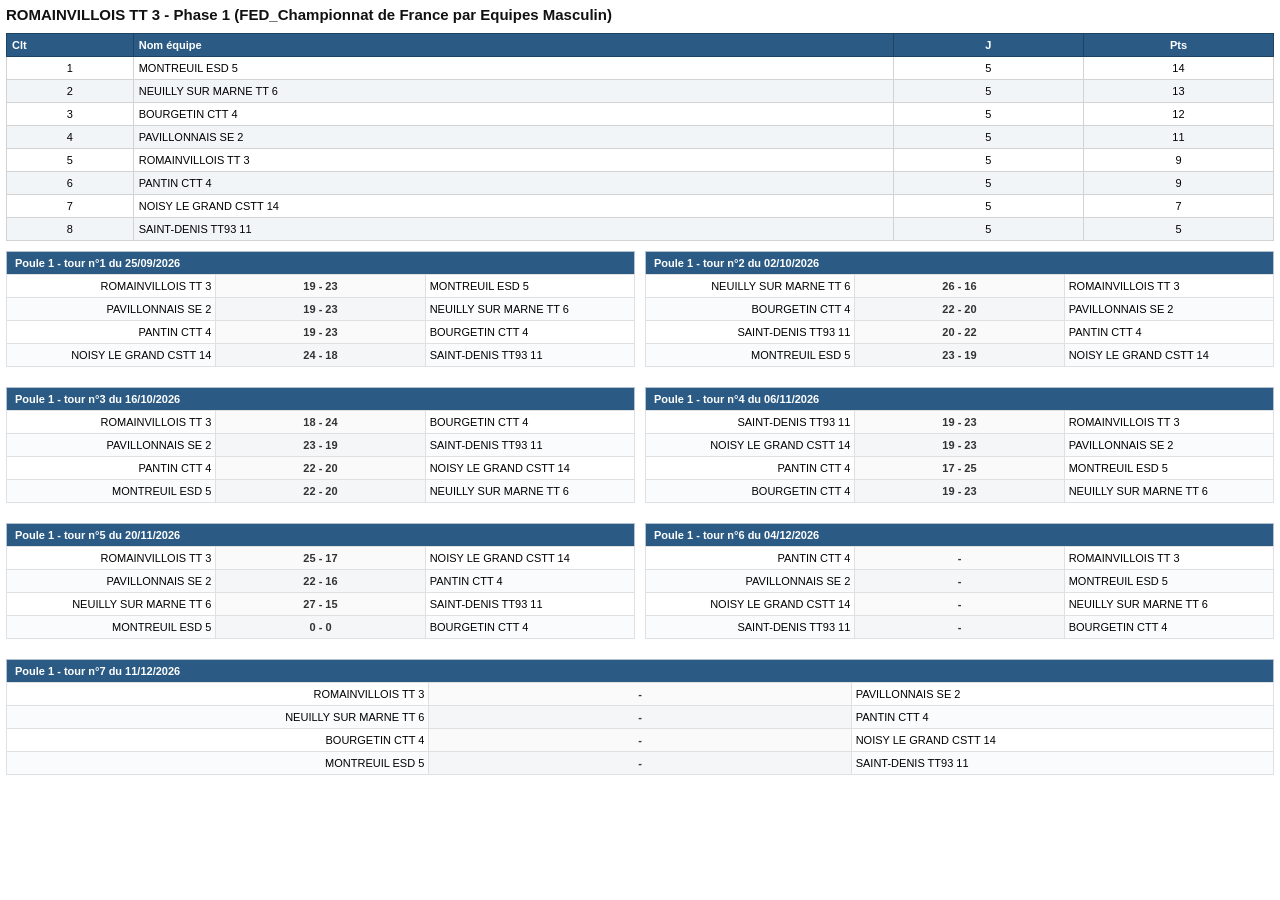
<file: ROMAINVILLOIS_TT_3_-_Phase_1__FED_Championnat_de_France_par_Equipes_Masculin_.html>
<!DOCTYPE html>
<html lang="fr">
<head>
    <meta charset="UTF-8">
    <meta name="viewport" content="width=device-width, initial-scale=1.0">
    <style>
        * { box-sizing: border-box; font-family: Arial, Helvetica, sans-serif; }
        body { background-color: #ffffff; color: #000000; margin: 0; padding: 6px; font-size: 12px; }
        .title { font-size: 15px; font-weight: bold; margin-bottom: 10px; color: #111111; }
        table { width: 100%; border-collapse: collapse; margin-bottom: 10px; font-size: 11px; table-layout: fixed; }
        .ranking-table th { background-color: #2b5b84; color: #ffffff; font-weight: bold; padding: 5px; text-align: left; border: 1px solid #1e4262; }
        .ranking-table td { padding: 5px; border: 1px solid #d3d3d3; text-overflow: ellipsis; overflow: hidden; white-space: nowrap; }
        .ranking-table tr:nth-child(even) { background-color: #f2f5f8; }
        .ranking-table tr:nth-child(odd) { background-color: #ffffff; }
        .ranking-table td.center { text-align: center; }
        .grid-tours { display: flex; flex-wrap: wrap; gap: 10px; }
        .tour-box { flex: 1 1 calc(50% - 10px); min-width: 280px; }
        .schedule-table { border: 1px solid #b2c2d1; }
        .schedule-table th.tour-header { background-color: #2b5b84; color: #ffffff; font-weight: bold; padding: 5px 8px; text-align: left; font-size: 11px; }
        .schedule-table td { padding: 5px 4px; border: 1px solid #e0e0e0; vertical-align: middle; }
        .schedule-table tr:nth-child(even) { background-color: #f9fbfd; }
        .schedule-table tr:nth-child(odd) { background-color: #ffffff; }
        .team-left { text-align: right; font-weight: 500; font-size: 11px; padding-right: 6px; }
        .vs-cell { width: 65px; text-align: center; font-weight: bold; color: #333; white-space: nowrap; font-size: 11px; background-color: rgba(0,0,0,0.02); }
        .team-right { text-align: left; font-weight: 500; font-size: 11px; padding-left: 6px; }
        @media (max-width: 600px) {
            .tour-box { flex: 1 1 100%; }
            .vs-cell { width: 55px; font-size: 10,5px; }
            .team-left, .team-right { font-size: 10,5px; }
        }
    </style>
</head>
<body>

    <div class="title">ROMAINVILLOIS TT 3 - Phase 1 (FED_Championnat de France par Equipes Masculin)</div>

    <table class="ranking-table">
        <thead>
            <tr>
                <th style="width: 10%;">Clt</th>
                <th style="width: 60%;">Nom équipe</th>
                <th style="width: 15%; text-align: center;">J</th>
                <th style="width: 15%; text-align: center;">Pts</th>
            </tr>
        </thead>
        <tbody>
            <tr><td class="center">1</td><td>MONTREUIL ESD 5</td><td class="center">5</td><td class="center">14</td></tr>
            <tr><td class="center">2</td><td>NEUILLY SUR MARNE TT 6</td><td class="center">5</td><td class="center">13</td></tr>
            <tr><td class="center">3</td><td>BOURGETIN CTT 4</td><td class="center">5</td><td class="center">12</td></tr>
            <tr><td class="center">4</td><td>PAVILLONNAIS SE 2</td><td class="center">5</td><td class="center">11</td></tr>
            <tr><td class="center">5</td><td>ROMAINVILLOIS TT 3</td><td class="center">5</td><td class="center">9</td></tr>
            <tr><td class="center">6</td><td>PANTIN CTT 4</td><td class="center">5</td><td class="center">9</td></tr>
            <tr><td class="center">7</td><td>NOISY LE GRAND CSTT 14</td><td class="center">5</td><td class="center">7</td></tr>
            <tr><td class="center">8</td><td>SAINT-DENIS TT93 11</td><td class="center">5</td><td class="center">5</td></tr>
        </tbody>
    </table>

    <div class="grid-tours">
        <div class="tour-box">
            <table class="schedule-table">
                <thead><tr><th colspan="3" class="tour-header">Poule 1 - tour n°1 du 25/09/2026</th></tr></thead>
                <tbody>
                    <tr><td class="team-left">ROMAINVILLOIS TT 3</td><td class="vs-cell">19 - 23</td><td class="team-right">MONTREUIL ESD 5</td></tr>
                    <tr><td class="team-left">PAVILLONNAIS SE 2</td><td class="vs-cell">19 - 23</td><td class="team-right">NEUILLY SUR MARNE TT 6</td></tr>
                    <tr><td class="team-left">PANTIN CTT 4</td><td class="vs-cell">19 - 23</td><td class="team-right">BOURGETIN CTT 4</td></tr>
                    <tr><td class="team-left">NOISY LE GRAND CSTT 14</td><td class="vs-cell">24 - 18</td><td class="team-right">SAINT-DENIS TT93 11</td></tr>
                </tbody>
            </table>
        </div>

        <div class="tour-box">
            <table class="schedule-table">
                <thead><tr><th colspan="3" class="tour-header">Poule 1 - tour n°2 du 02/10/2026</th></tr></thead>
                <tbody>
                    <tr><td class="team-left">NEUILLY SUR MARNE TT 6</td><td class="vs-cell">26 - 16</td><td class="team-right">ROMAINVILLOIS TT 3</td></tr>
                    <tr><td class="team-left">BOURGETIN CTT 4</td><td class="vs-cell">22 - 20</td><td class="team-right">PAVILLONNAIS SE 2</td></tr>
                    <tr><td class="team-left">SAINT-DENIS TT93 11</td><td class="vs-cell">20 - 22</td><td class="team-right">PANTIN CTT 4</td></tr>
                    <tr><td class="team-left">MONTREUIL ESD 5</td><td class="vs-cell">23 - 19</td><td class="team-right">NOISY LE GRAND CSTT 14</td></tr>
                </tbody>
            </table>
        </div>

        <div class="tour-box">
            <table class="schedule-table">
                <thead><tr><th colspan="3" class="tour-header">Poule 1 - tour n°3 du 16/10/2026</th></tr></thead>
                <tbody>
                    <tr><td class="team-left">ROMAINVILLOIS TT 3</td><td class="vs-cell">18 - 24</td><td class="team-right">BOURGETIN CTT 4</td></tr>
                    <tr><td class="team-left">PAVILLONNAIS SE 2</td><td class="vs-cell">23 - 19</td><td class="team-right">SAINT-DENIS TT93 11</td></tr>
                    <tr><td class="team-left">PANTIN CTT 4</td><td class="vs-cell">22 - 20</td><td class="team-right">NOISY LE GRAND CSTT 14</td></tr>
                    <tr><td class="team-left">MONTREUIL ESD 5</td><td class="vs-cell">22 - 20</td><td class="team-right">NEUILLY SUR MARNE TT 6</td></tr>
                </tbody>
            </table>
        </div>

        <div class="tour-box">
            <table class="schedule-table">
                <thead><tr><th colspan="3" class="tour-header">Poule 1 - tour n°4 du 06/11/2026</th></tr></thead>
                <tbody>
                    <tr><td class="team-left">SAINT-DENIS TT93 11</td><td class="vs-cell">19 - 23</td><td class="team-right">ROMAINVILLOIS TT 3</td></tr>
                    <tr><td class="team-left">NOISY LE GRAND CSTT 14</td><td class="vs-cell">19 - 23</td><td class="team-right">PAVILLONNAIS SE 2</td></tr>
                    <tr><td class="team-left">PANTIN CTT 4</td><td class="vs-cell">17 - 25</td><td class="team-right">MONTREUIL ESD 5</td></tr>
                    <tr><td class="team-left">BOURGETIN CTT 4</td><td class="vs-cell">19 - 23</td><td class="team-right">NEUILLY SUR MARNE TT 6</td></tr>
                </tbody>
            </table>
        </div>

        <div class="tour-box">
            <table class="schedule-table">
                <thead><tr><th colspan="3" class="tour-header">Poule 1 - tour n°5 du 20/11/2026</th></tr></thead>
                <tbody>
                    <tr><td class="team-left">ROMAINVILLOIS TT 3</td><td class="vs-cell">25 - 17</td><td class="team-right">NOISY LE GRAND CSTT 14</td></tr>
                    <tr><td class="team-left">PAVILLONNAIS SE 2</td><td class="vs-cell">22 - 16</td><td class="team-right">PANTIN CTT 4</td></tr>
                    <tr><td class="team-left">NEUILLY SUR MARNE TT 6</td><td class="vs-cell">27 - 15</td><td class="team-right">SAINT-DENIS TT93 11</td></tr>
                    <tr><td class="team-left">MONTREUIL ESD 5</td><td class="vs-cell">0 - 0</td><td class="team-right">BOURGETIN CTT 4</td></tr>
                </tbody>
            </table>
        </div>

        <div class="tour-box">
            <table class="schedule-table">
                <thead><tr><th colspan="3" class="tour-header">Poule 1 - tour n°6 du 04/12/2026</th></tr></thead>
                <tbody>
                    <tr><td class="team-left">PANTIN CTT 4</td><td class="vs-cell">-</td><td class="team-right">ROMAINVILLOIS TT 3</td></tr>
                    <tr><td class="team-left">PAVILLONNAIS SE 2</td><td class="vs-cell">-</td><td class="team-right">MONTREUIL ESD 5</td></tr>
                    <tr><td class="team-left">NOISY LE GRAND CSTT 14</td><td class="vs-cell">-</td><td class="team-right">NEUILLY SUR MARNE TT 6</td></tr>
                    <tr><td class="team-left">SAINT-DENIS TT93 11</td><td class="vs-cell">-</td><td class="team-right">BOURGETIN CTT 4</td></tr>
                </tbody>
            </table>
        </div>

        <div class="tour-box">
            <table class="schedule-table">
                <thead><tr><th colspan="3" class="tour-header">Poule 1 - tour n°7 du 11/12/2026</th></tr></thead>
                <tbody>
                    <tr><td class="team-left">ROMAINVILLOIS TT 3</td><td class="vs-cell">-</td><td class="team-right">PAVILLONNAIS SE 2</td></tr>
                    <tr><td class="team-left">NEUILLY SUR MARNE TT 6</td><td class="vs-cell">-</td><td class="team-right">PANTIN CTT 4</td></tr>
                    <tr><td class="team-left">BOURGETIN CTT 4</td><td class="vs-cell">-</td><td class="team-right">NOISY LE GRAND CSTT 14</td></tr>
                    <tr><td class="team-left">MONTREUIL ESD 5</td><td class="vs-cell">-</td><td class="team-right">SAINT-DENIS TT93 11</td></tr>
                </tbody>
            </table>
        </div>

    </div>

</body>
</html>
</file>
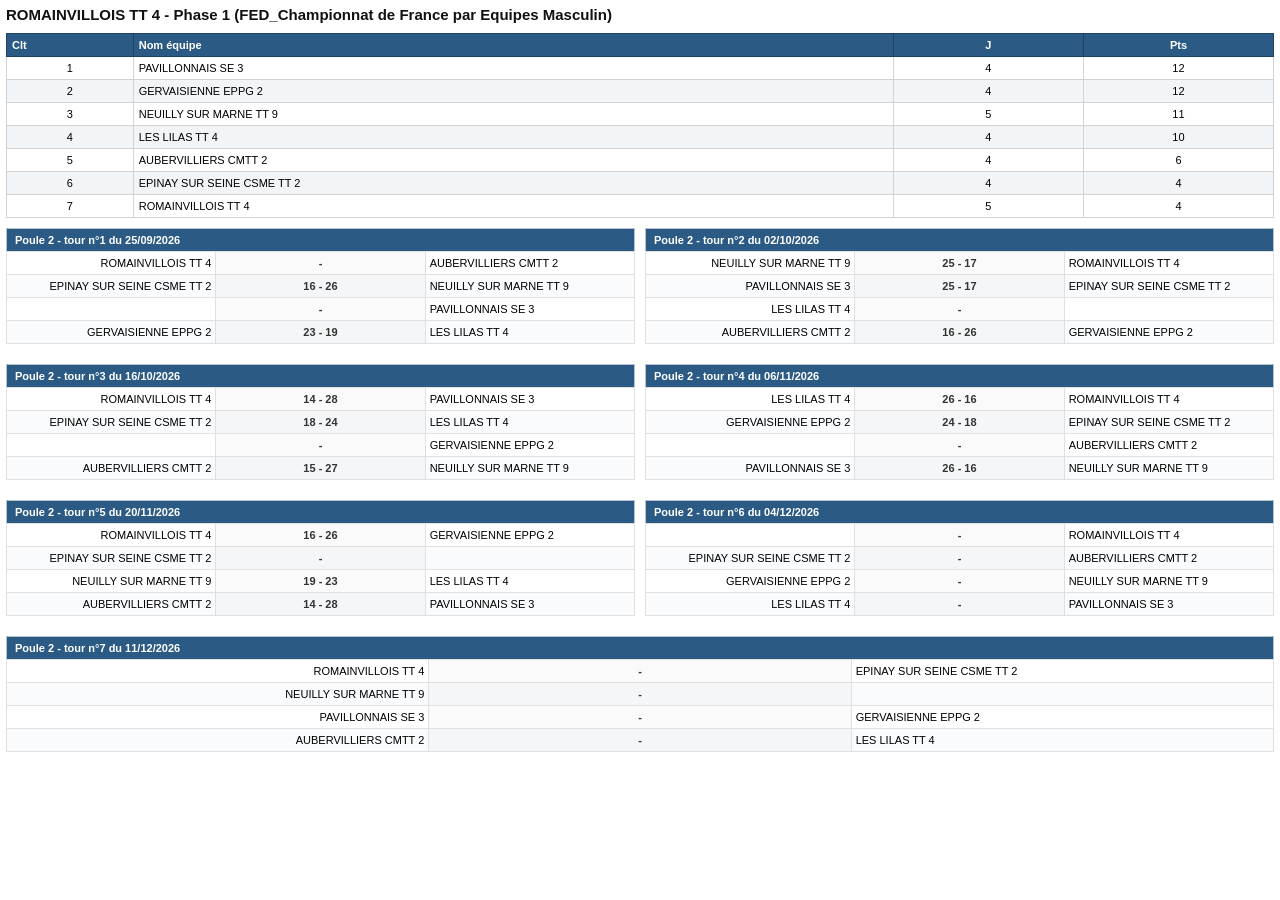
<file: ROMAINVILLOIS_TT_4_-_Phase_1__FED_Championnat_de_France_par_Equipes_Masculin_.html>
<!DOCTYPE html>
<html lang="fr">
<head>
    <meta charset="UTF-8">
    <meta name="viewport" content="width=device-width, initial-scale=1.0">
    <style>
        * { box-sizing: border-box; font-family: Arial, Helvetica, sans-serif; }
        body { background-color: #ffffff; color: #000000; margin: 0; padding: 6px; font-size: 12px; }
        .title { font-size: 15px; font-weight: bold; margin-bottom: 10px; color: #111111; }
        table { width: 100%; border-collapse: collapse; margin-bottom: 10px; font-size: 11px; table-layout: fixed; }
        .ranking-table th { background-color: #2b5b84; color: #ffffff; font-weight: bold; padding: 5px; text-align: left; border: 1px solid #1e4262; }
        .ranking-table td { padding: 5px; border: 1px solid #d3d3d3; text-overflow: ellipsis; overflow: hidden; white-space: nowrap; }
        .ranking-table tr:nth-child(even) { background-color: #f2f5f8; }
        .ranking-table tr:nth-child(odd) { background-color: #ffffff; }
        .ranking-table td.center { text-align: center; }
        .grid-tours { display: flex; flex-wrap: wrap; gap: 10px; }
        .tour-box { flex: 1 1 calc(50% - 10px); min-width: 280px; }
        .schedule-table { border: 1px solid #b2c2d1; }
        .schedule-table th.tour-header { background-color: #2b5b84; color: #ffffff; font-weight: bold; padding: 5px 8px; text-align: left; font-size: 11px; }
        .schedule-table td { padding: 5px 4px; border: 1px solid #e0e0e0; vertical-align: middle; }
        .schedule-table tr:nth-child(even) { background-color: #f9fbfd; }
        .schedule-table tr:nth-child(odd) { background-color: #ffffff; }
        .team-left { text-align: right; font-weight: 500; font-size: 11px; padding-right: 6px; }
        .vs-cell { width: 65px; text-align: center; font-weight: bold; color: #333; white-space: nowrap; font-size: 11px; background-color: rgba(0,0,0,0.02); }
        .team-right { text-align: left; font-weight: 500; font-size: 11px; padding-left: 6px; }
        @media (max-width: 600px) {
            .tour-box { flex: 1 1 100%; }
            .vs-cell { width: 55px; font-size: 10,5px; }
            .team-left, .team-right { font-size: 10,5px; }
        }
    </style>
</head>
<body>

    <div class="title">ROMAINVILLOIS TT 4 - Phase 1 (FED_Championnat de France par Equipes Masculin)</div>

    <table class="ranking-table">
        <thead>
            <tr>
                <th style="width: 10%;">Clt</th>
                <th style="width: 60%;">Nom équipe</th>
                <th style="width: 15%; text-align: center;">J</th>
                <th style="width: 15%; text-align: center;">Pts</th>
            </tr>
        </thead>
        <tbody>
            <tr><td class="center">1</td><td>PAVILLONNAIS SE 3</td><td class="center">4</td><td class="center">12</td></tr>
            <tr><td class="center">2</td><td>GERVAISIENNE EPPG 2</td><td class="center">4</td><td class="center">12</td></tr>
            <tr><td class="center">3</td><td>NEUILLY SUR MARNE TT 9</td><td class="center">5</td><td class="center">11</td></tr>
            <tr><td class="center">4</td><td>LES LILAS TT 4</td><td class="center">4</td><td class="center">10</td></tr>
            <tr><td class="center">5</td><td>AUBERVILLIERS CMTT 2</td><td class="center">4</td><td class="center">6</td></tr>
            <tr><td class="center">6</td><td>EPINAY SUR SEINE CSME TT 2</td><td class="center">4</td><td class="center">4</td></tr>
            <tr><td class="center">7</td><td>ROMAINVILLOIS TT 4</td><td class="center">5</td><td class="center">4</td></tr>
        </tbody>
    </table>

    <div class="grid-tours">
        <div class="tour-box">
            <table class="schedule-table">
                <thead><tr><th colspan="3" class="tour-header">Poule 2 - tour n°1 du 25/09/2026</th></tr></thead>
                <tbody>
                    <tr><td class="team-left">ROMAINVILLOIS TT 4</td><td class="vs-cell">-</td><td class="team-right">AUBERVILLIERS CMTT 2</td></tr>
                    <tr><td class="team-left">EPINAY SUR SEINE CSME TT 2</td><td class="vs-cell">16 - 26</td><td class="team-right">NEUILLY SUR MARNE TT 9</td></tr>
                    <tr><td class="team-left"></td><td class="vs-cell">-</td><td class="team-right">PAVILLONNAIS SE 3</td></tr>
                    <tr><td class="team-left">GERVAISIENNE EPPG 2</td><td class="vs-cell">23 - 19</td><td class="team-right">LES LILAS TT 4</td></tr>
                </tbody>
            </table>
        </div>

        <div class="tour-box">
            <table class="schedule-table">
                <thead><tr><th colspan="3" class="tour-header">Poule 2 - tour n°2 du 02/10/2026</th></tr></thead>
                <tbody>
                    <tr><td class="team-left">NEUILLY SUR MARNE TT 9</td><td class="vs-cell">25 - 17</td><td class="team-right">ROMAINVILLOIS TT 4</td></tr>
                    <tr><td class="team-left">PAVILLONNAIS SE 3</td><td class="vs-cell">25 - 17</td><td class="team-right">EPINAY SUR SEINE CSME TT 2</td></tr>
                    <tr><td class="team-left">LES LILAS TT 4</td><td class="vs-cell">-</td><td class="team-right"></td></tr>
                    <tr><td class="team-left">AUBERVILLIERS CMTT 2</td><td class="vs-cell">16 - 26</td><td class="team-right">GERVAISIENNE EPPG 2</td></tr>
                </tbody>
            </table>
        </div>

        <div class="tour-box">
            <table class="schedule-table">
                <thead><tr><th colspan="3" class="tour-header">Poule 2 - tour n°3 du 16/10/2026</th></tr></thead>
                <tbody>
                    <tr><td class="team-left">ROMAINVILLOIS TT 4</td><td class="vs-cell">14 - 28</td><td class="team-right">PAVILLONNAIS SE 3</td></tr>
                    <tr><td class="team-left">EPINAY SUR SEINE CSME TT 2</td><td class="vs-cell">18 - 24</td><td class="team-right">LES LILAS TT 4</td></tr>
                    <tr><td class="team-left"></td><td class="vs-cell">-</td><td class="team-right">GERVAISIENNE EPPG 2</td></tr>
                    <tr><td class="team-left">AUBERVILLIERS CMTT 2</td><td class="vs-cell">15 - 27</td><td class="team-right">NEUILLY SUR MARNE TT 9</td></tr>
                </tbody>
            </table>
        </div>

        <div class="tour-box">
            <table class="schedule-table">
                <thead><tr><th colspan="3" class="tour-header">Poule 2 - tour n°4 du 06/11/2026</th></tr></thead>
                <tbody>
                    <tr><td class="team-left">LES LILAS TT 4</td><td class="vs-cell">26 - 16</td><td class="team-right">ROMAINVILLOIS TT 4</td></tr>
                    <tr><td class="team-left">GERVAISIENNE EPPG 2</td><td class="vs-cell">24 - 18</td><td class="team-right">EPINAY SUR SEINE CSME TT 2</td></tr>
                    <tr><td class="team-left"></td><td class="vs-cell">-</td><td class="team-right">AUBERVILLIERS CMTT 2</td></tr>
                    <tr><td class="team-left">PAVILLONNAIS SE 3</td><td class="vs-cell">26 - 16</td><td class="team-right">NEUILLY SUR MARNE TT 9</td></tr>
                </tbody>
            </table>
        </div>

        <div class="tour-box">
            <table class="schedule-table">
                <thead><tr><th colspan="3" class="tour-header">Poule 2 - tour n°5 du 20/11/2026</th></tr></thead>
                <tbody>
                    <tr><td class="team-left">ROMAINVILLOIS TT 4</td><td class="vs-cell">16 - 26</td><td class="team-right">GERVAISIENNE EPPG 2</td></tr>
                    <tr><td class="team-left">EPINAY SUR SEINE CSME TT 2</td><td class="vs-cell">-</td><td class="team-right"></td></tr>
                    <tr><td class="team-left">NEUILLY SUR MARNE TT 9</td><td class="vs-cell">19 - 23</td><td class="team-right">LES LILAS TT 4</td></tr>
                    <tr><td class="team-left">AUBERVILLIERS CMTT 2</td><td class="vs-cell">14 - 28</td><td class="team-right">PAVILLONNAIS SE 3</td></tr>
                </tbody>
            </table>
        </div>

        <div class="tour-box">
            <table class="schedule-table">
                <thead><tr><th colspan="3" class="tour-header">Poule 2 - tour n°6 du 04/12/2026</th></tr></thead>
                <tbody>
                    <tr><td class="team-left"></td><td class="vs-cell">-</td><td class="team-right">ROMAINVILLOIS TT 4</td></tr>
                    <tr><td class="team-left">EPINAY SUR SEINE CSME TT 2</td><td class="vs-cell">-</td><td class="team-right">AUBERVILLIERS CMTT 2</td></tr>
                    <tr><td class="team-left">GERVAISIENNE EPPG 2</td><td class="vs-cell">-</td><td class="team-right">NEUILLY SUR MARNE TT 9</td></tr>
                    <tr><td class="team-left">LES LILAS TT 4</td><td class="vs-cell">-</td><td class="team-right">PAVILLONNAIS SE 3</td></tr>
                </tbody>
            </table>
        </div>

        <div class="tour-box">
            <table class="schedule-table">
                <thead><tr><th colspan="3" class="tour-header">Poule 2 - tour n°7 du 11/12/2026</th></tr></thead>
                <tbody>
                    <tr><td class="team-left">ROMAINVILLOIS TT 4</td><td class="vs-cell">-</td><td class="team-right">EPINAY SUR SEINE CSME TT 2</td></tr>
                    <tr><td class="team-left">NEUILLY SUR MARNE TT 9</td><td class="vs-cell">-</td><td class="team-right"></td></tr>
                    <tr><td class="team-left">PAVILLONNAIS SE 3</td><td class="vs-cell">-</td><td class="team-right">GERVAISIENNE EPPG 2</td></tr>
                    <tr><td class="team-left">AUBERVILLIERS CMTT 2</td><td class="vs-cell">-</td><td class="team-right">LES LILAS TT 4</td></tr>
                </tbody>
            </table>
        </div>

    </div>

</body>
</html>
</file>
